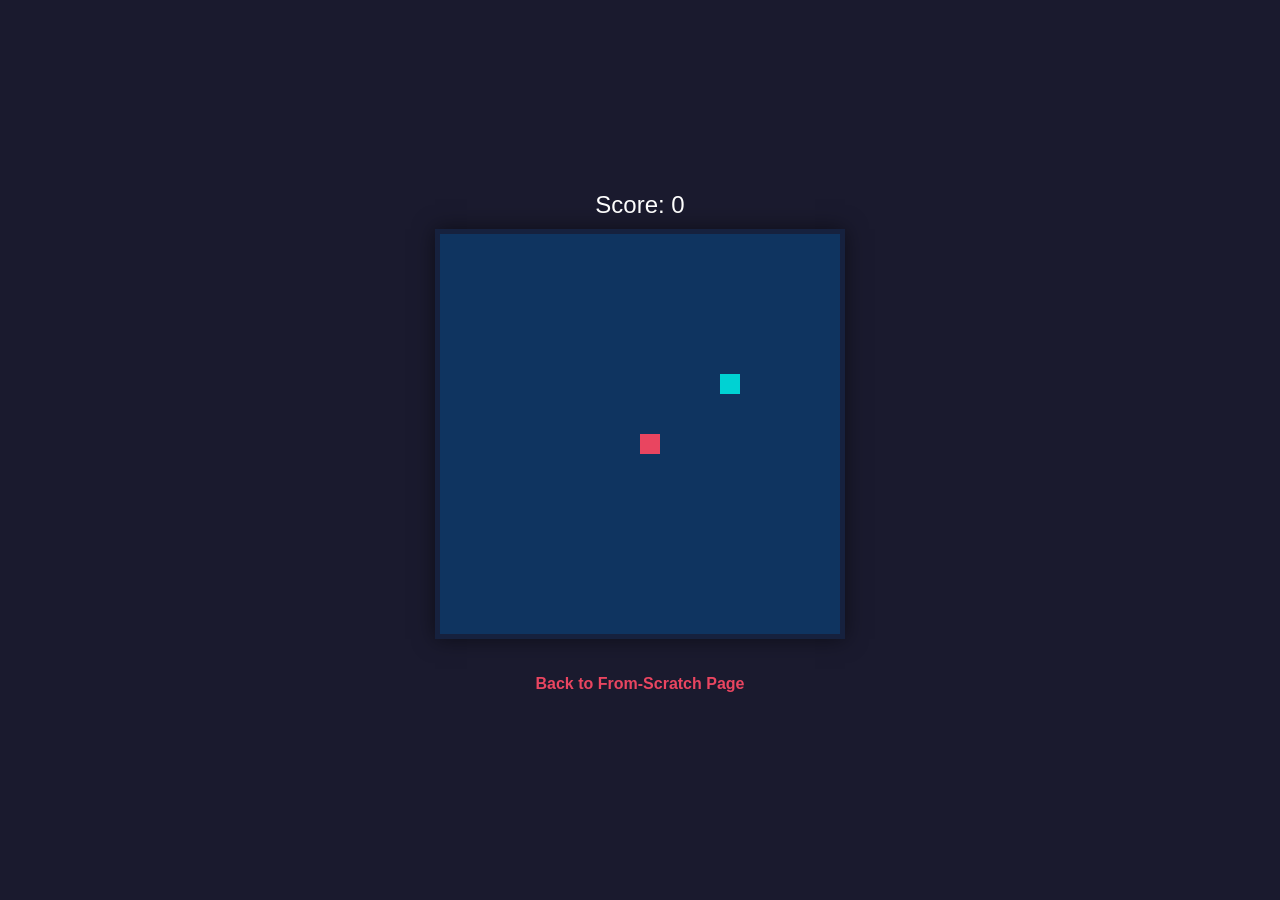
<file: ai.html>
<!DOCTYPE html>
<html lang="en">
<head>
    <meta charset="UTF-8">
    <meta name="viewport" content="width=device-width, initial-scale=1.0">
    <title>Snake AI Game</title>
    <style>
        /* CSS: Styling the game */
        body {
            display: flex;
            flex-direction: column;
            align-items: center;
            justify-content: center;
            height: 100vh;
            margin: 0;
            background-color: #1a1a2e;
            color: #fff;
            font-family: 'Segoe UI', sans-serif;
        }
        canvas {
            border: 5px solid #16213e;
            box-shadow: 0 0 20px rgba(0,0,0,0.5);
            background-color: #0f3460;
        }
        .score { font-size: 24px; margin-bottom: 10px; }
        .nav-links { margin-top: 20px; }
        a { color: #e94560; text-decoration: none; font-weight: bold; }
    </style>
</head>
<body>

    <div class="score">Score: <span id="scoreVal">0</span></div>
    <canvas id="snakeGame" width="400" height="400"></canvas>

    <div class="nav-links">
        <p><a href="from-scratch.html">Back to From-Scratch Page</a></p>
    </div>

    <script>
        // JavaScript: Game Logic
        const canvas = document.getElementById("snakeGame");
        const ctx = canvas.getContext("2d");
        const scoreElement = document.getElementById("scoreVal");

        let score = 0;
        let box = 20;
        let snake = [{ x: 10 * box, y: 10 * box }];
        let food = {
            x: Math.floor(Math.random() * 19 + 1) * box,
            y: Math.floor(Math.random() * 19 + 1) * box
        };
        let d;

        document.addEventListener("keydown", direction);

        function direction(event) {
            if(event.keyCode == 37 && d != "RIGHT") d = "LEFT";
            else if(event.keyCode == 38 && d != "DOWN") d = "UP";
            else if(event.keyCode == 39 && d != "LEFT") d = "RIGHT";
            else if(event.keyCode == 40 && d != "UP") d = "DOWN";
        }

        function draw() {
            ctx.fillStyle = "#0f3460";
            ctx.fillRect(0, 0, canvas.width, canvas.height);

            for(let i = 0; i < snake.length; i++) {
                ctx.fillStyle = (i == 0) ? "#e94560" : "#ffffff";
                ctx.fillRect(snake[i].x, snake[i].y, box, box);
            }

            ctx.fillStyle = "#00d2d3";
            ctx.fillRect(food.x, food.y, box, box);

            let snakeX = snake[0].x;
            let snakeY = snake[0].y;

            if( d == "LEFT") snakeX -= box;
            if( d == "UP") snakeY -= box;
            if( d == "RIGHT") snakeX += box;
            if( d == "DOWN") snakeY += box;

            if(snakeX == food.x && snakeY == food.y) {
                score++;
                scoreElement.innerHTML = score;
                food = {
                    x: Math.floor(Math.random() * 19 + 1) * box,
                    y: Math.floor(Math.random() * 19 + 1) * box
                };
            } else {
                snake.pop();
            }

            let newHead = { x: snakeX, y: snakeY };

            if(snakeX < 0 || snakeX >= canvas.width || snakeY < 0 || snakeY >= canvas.height || collision(newHead, snake)) {
                clearInterval(game);
                alert("Game Over! Score: " + score);
                location.reload();
            }

            snake.unshift(newHead);
        }

        function collision(head, array) {
            for(let i = 0; i < array.length; i++) {
                if(head.x == array[i].x && head.y == array[i].y) return true;
            }
            return false;
        }

        let game = setInterval(draw, 100);
    </script>
</body>
</html>
</file>
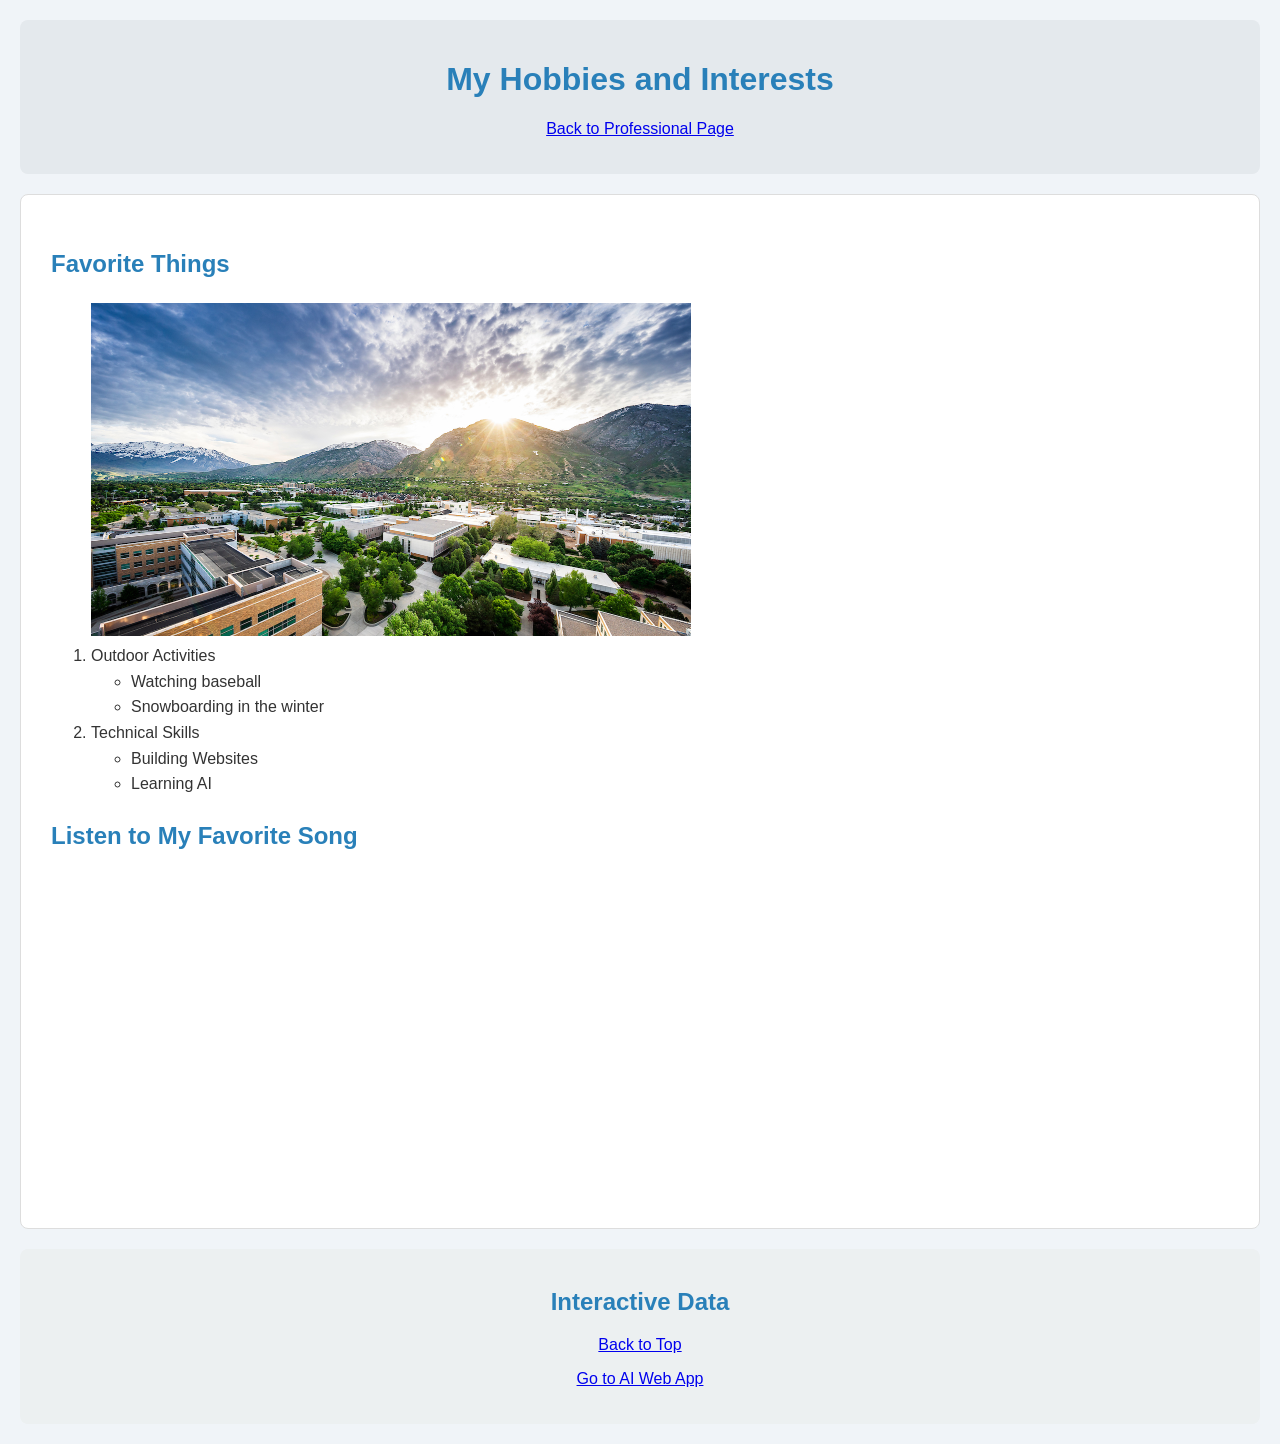
<file: Fromscratch.html>
<!DOCTYPE html>
<html lang="en">
<head>
    <meta charset="UTF-8">
    <meta name="viewport" content="width=device-width, initial-scale=1.0">
    <title>From Scratch Page</title>
    <link rel="stylesheet" href="css/my-styles.css">
</head>
<div id="top"></div>

<body>



    <div id="top" class="header-box">
        <h1>My Hobbies and Interests</h1>
        <p><a href="index.html">Back to Professional Page</a></p>
    </div>

    <div class="content-box">
        <h2>Favorite Things</h2>
        <ol>
           <img src="assets/img/BYU landscape.jpg" alt="Description of my hobby" style="width:100%; max-width:600px; height:auto;">
            
            <li>Outdoor Activities
                
                <ul>
                    <li>Watching baseball</li>
                    <li>Snowboarding in the winter</li>
                </ul>
            </li>
            <li>Technical Skills
                <ul>
                    <li>Building Websites</li>
                    <li>Learning AI</li>
                </ul>
            </li>
        </ol>

        <h2>Listen to My Favorite Song</h2>
       <iframe width="560" height="315" src="https://www.youtube.com/embed/LqXkfItG0bo?si=OpLwzhho4dptRUoV" title="YouTube video player" frameborder="0" allow="accelerometer; autoplay; clipboard-write; encrypted-media; gyroscope; picture-in-picture; web-share" referrerpolicy="strict-origin-when-cross-origin" allowfullscreen></iframe>
    </div>

    <div class="footer-box">
        <h2>Interactive Data</h2>
       <p><a href="#top">Back to Top</a></p>
        
        <p><a href="ai.html">Go to AI Web App</a></p>
    </div>

       

</body>
</html>
</file>
<file: css/my-styles.css>
/* 1. Body Styling (Background Color) */
body {
    background-color: #f0f4f8;
    font-family: 'Segoe UI', Tahoma, Geneva, Verdana, sans-serif;
    color: #333;
    margin: 0;
    padding: 20px;
}

/* 2. Header Box (Div 1) */
.header-box {
    background-color: #e4e9ed;
    color: white;
    padding: 20px;
    text-align: center;
    border-radius: 8px;
    margin-bottom: 20px;
}

/* 3. Content Box (Div 2) */
.content-box {
    background-color: white;
    padding: 30px;
    border: 1px solid #ddd;
    border-radius: 8px;
    line-height: 1.6;
}

/* 4. Footer Box (Div 3) */
.footer-box {
    margin-top: 20px;
    padding: 20px;
    background-color: #ecf0f1;
    text-align: center;
    border-radius: 8px;
}

h1, h2 {
    color: #2980b9;
}
</file>
